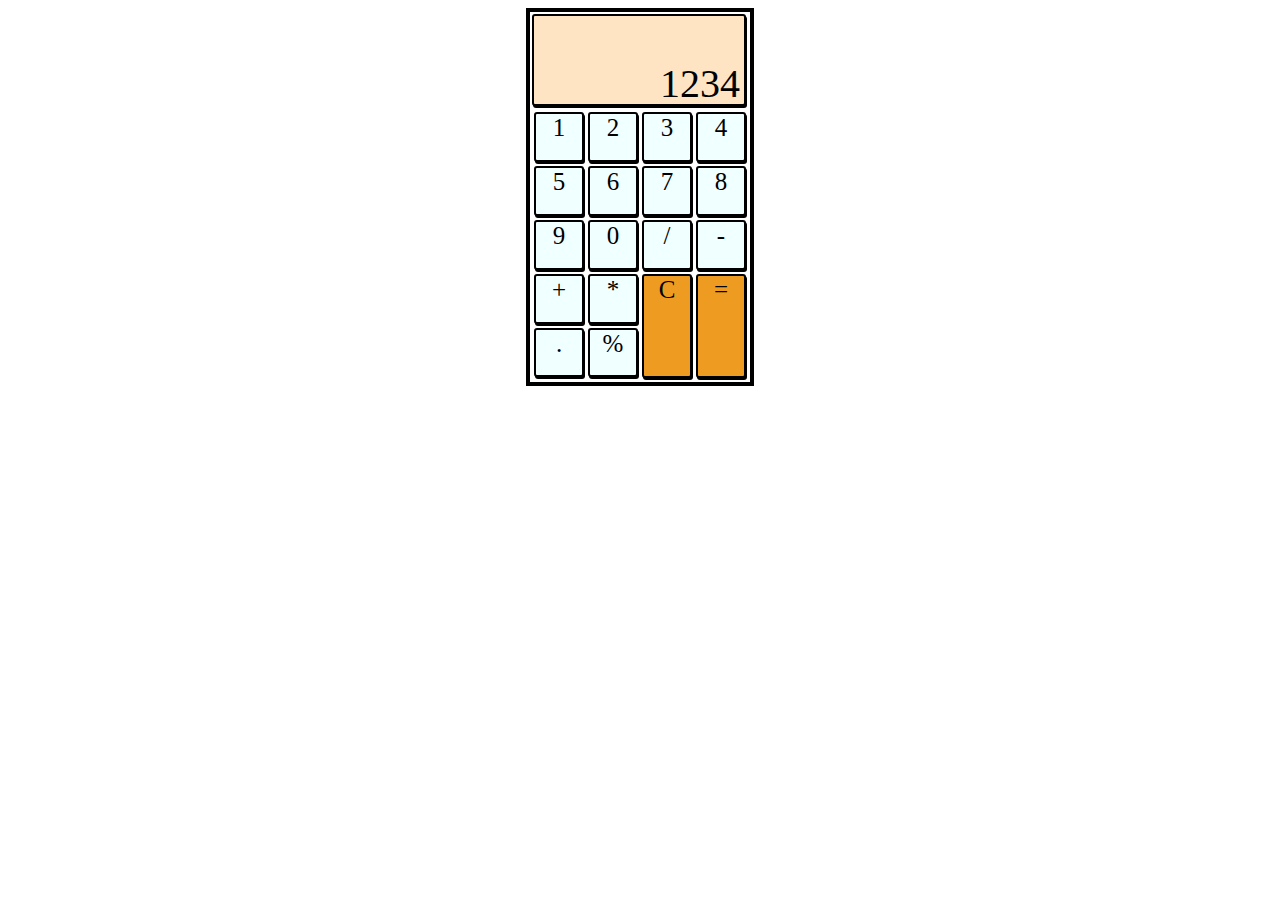
<file: HTML_pgm/aasign_calculator.html>
<!DOCTYPE html>
<html lang="en">
<head>
    <meta charset="UTF-8">
    <meta http-equiv="X-UA-Compatible" content="IE=edge">
    <meta name="viewport" content="width=device-width, initial-scale=1.0">
    <title>Document</title>
    <style>
       .container{
       margin: auto;
        width: 220px;
        height: 370px;
        border: 4px solid black;
       }
       .display{
        margin: 2px 2px;
        width: 202px;
        height: 80px;
        background-color: bisque;
        border: 2px solid black;
        border-radius: 3px;
        padding: 4px 4px;
        box-shadow: 1px 2px black;
       }
       p{
        font-size: 40px;
        text-align:end;
       }
       .buttons{
         
        display:grid;
        gap: 4px;
        grid-template-columns:50px 50px 50px 50px  ;
        grid-template-rows:50px 50px 50px 50px  ;
       padding: 4px 4px;
       }
       .bt1{ 
        border: 2px solid black;
        border-radius: 3px;
        text-align: center;
        font-size: 25px;
        background-color: azure;
        box-shadow: 1px 2px black;
       }
       .bt{
        border: 2px solid black;
        border-radius: 3px;
        width: 46px;
        height: 100px;
        text-align: center;
        font-size: 25px;
        background-color:rgb(238, 156, 33);
        box-shadow: 1px 2px black;
       }
       .bt12{
        border: 2px solid black;
        border-radius: 3px;
        text-align: center;
        height: 45px;
        font-size: 25px;
        background-color: azure; 
        box-shadow: 1px 2px black;

       }
    </style>
</head>
<body>
 
    <div class="container">
        <div class="display">
          <p>  1234</p>
        </div>
        <div class="buttons">
            <div class="bt1">1</div>
            <div class="bt1">2</div>
            <div class="bt1">3</div>
            <div class="bt1">4</div>
            <div class="bt1">5</div>
            <div class="bt1">6</div>
            <div class="bt1">7</div>
            <div class="bt1">8</div>
            <div class="bt1">9</div>
            <div class="bt1">0</div>
            <div class="bt1">/</div>
            <div class="bt1">-</div>
            <div class="bt1">+</div>
            <div class="bt1">*</div>
            <div class="bt">C</div>
            <div class="bt">=</div>
            <div class="bt12">.</div>
            <div class="bt12">%</div>
           
           
           
        </div>
    </div>

    
</body>
</html>
</file>
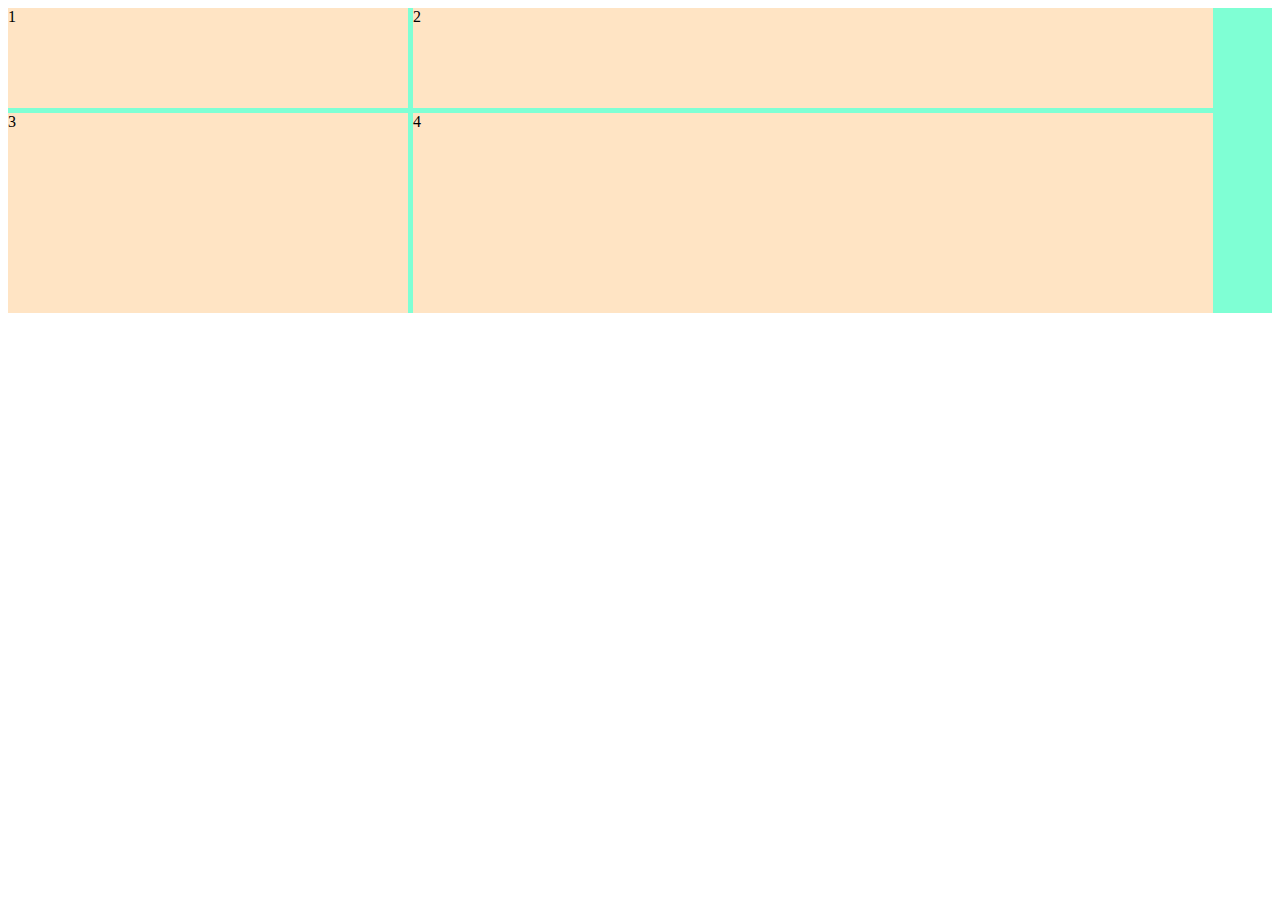
<file: HTML_pgm/grid-assignment.html>
<!DOCTYPE html>
<html lang="en">
<head>
    <meta charset="UTF-8">
    <meta http-equiv="X-UA-Compatible" content="IE=edge">
    <meta name="viewport" content="width=device-width, initial-scale=1.0">
    <title>Document</title>
    <Style>
       .container {
         display:grid;
         grid-template-rows:100px 200px ;
         grid-template-columns:400px 800px ;
         background-color: aquamarine;
         gap: 5px;
        }
       .box{
        background-color: bisque;

       }
    </Style>
</head>
<body>
    <div class="container">
        <div class="box">1</div>
        <div class="box" >2</div>
        <div class="box" >3</div>
        <div class="box">4</div>
     </div>
     </body>
     </html>
</file>
